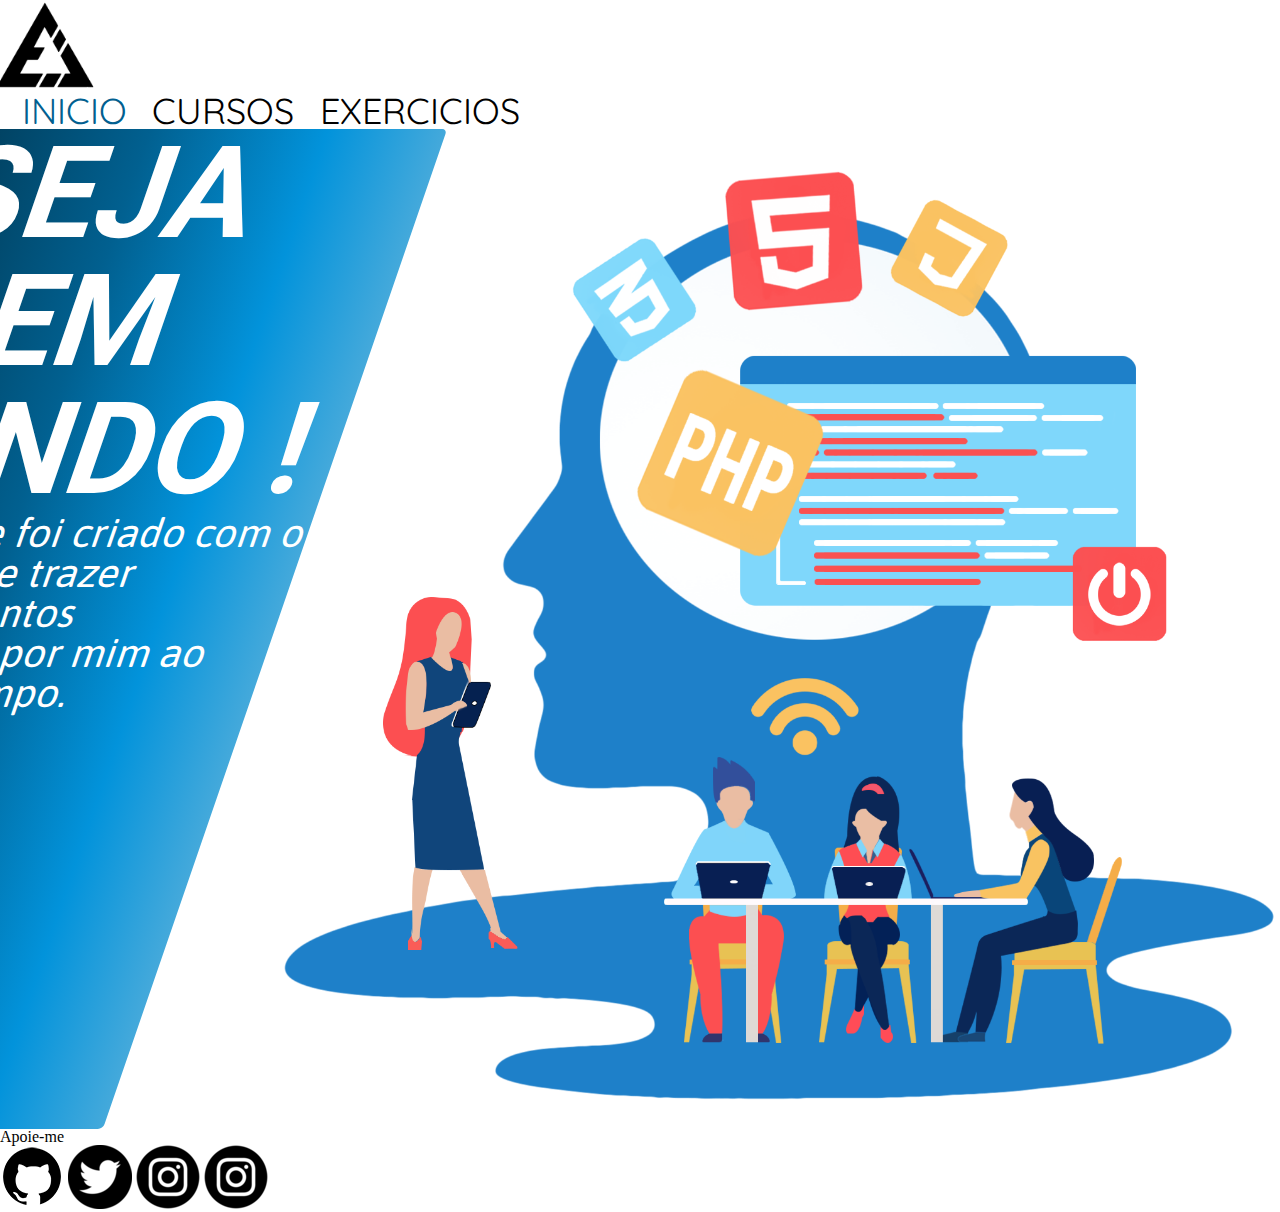
<file: index.html>
<!DOCTYPE html>
<html lang="pt-br">

<head>
    <meta charset="UTF-8">
    <meta http-equiv="X-UA-Compatible" content="IE=edge">
    <meta name="viewport" content="width=device-width, initial-scale=1.0">
    <title>Site de Estudos</title>
    <link rel="shortcut icon" href="img/favicon.ico" type="image/x-icon">
    <link rel="stylesheet" href="reset.css">
    <link rel="stylesheet" href="style.css">
</head>

<body>



    <!--      CABEÇALHO      -->
    <header class="cabecalho">
      <img src="img/logo.png" alt="Logo Eric Inácio" class="cabeçalho__logotipo">
      <nav class="menu-bar">
          <a href="index.html" class="menu-bar__link menu-bar__link-selecionado">Inicio</a>
          <a href="cursos.html" class="menu-bar__link">Cursos</a>
          <a href="exerc.html" class="menu-bar__link">Exercicios</a>
      </nav>
    </header>



    <!--      CONTEUDO      -->
    <main>
        <section class="inicio">
            <article class="inicio__container">
                <h1 class="inicio__titulo">Seja Bem Vindo !</h1>
                <p class="inicio__texto">Esse saite foi criado com o objetivo de trazer conhecimentos aprendidos por mim ao longo do tempo.</p>
            </article>
            <img src="img/img-fundo.png" alt="Imagem de Ambiente de Computação" class="inicio__imagem">
        </section>
    </main>



    <!--      RODAPÉ      -->
    <footer class="rodape">
        <p class="rodape__texto">Apoie-me</p>
        <a href="https://github.com/ericinacio" target="_blank"><img src="img/github.png" alt="Logo Github" class="rodape__link"></a>
        <a href="https://twitter.com/ericinaacio" target="_blank"><img src="img/twitter.png" alt="Logo Twitter" class="rodape__link"></a>
        <a href="https://www.instagram.com/ericinaacio" target="_blank"><img src="img/instagram.png" alt="Logo Instagram" class="rodape__link"></a>
        <a href="https://www.instagram.com/ericinaacio" target="_blank"><img src="img/instagram.png" alt="Logo Instagram" class="rodape__link"></a>
    </footer>
</body>

</html>
</file>
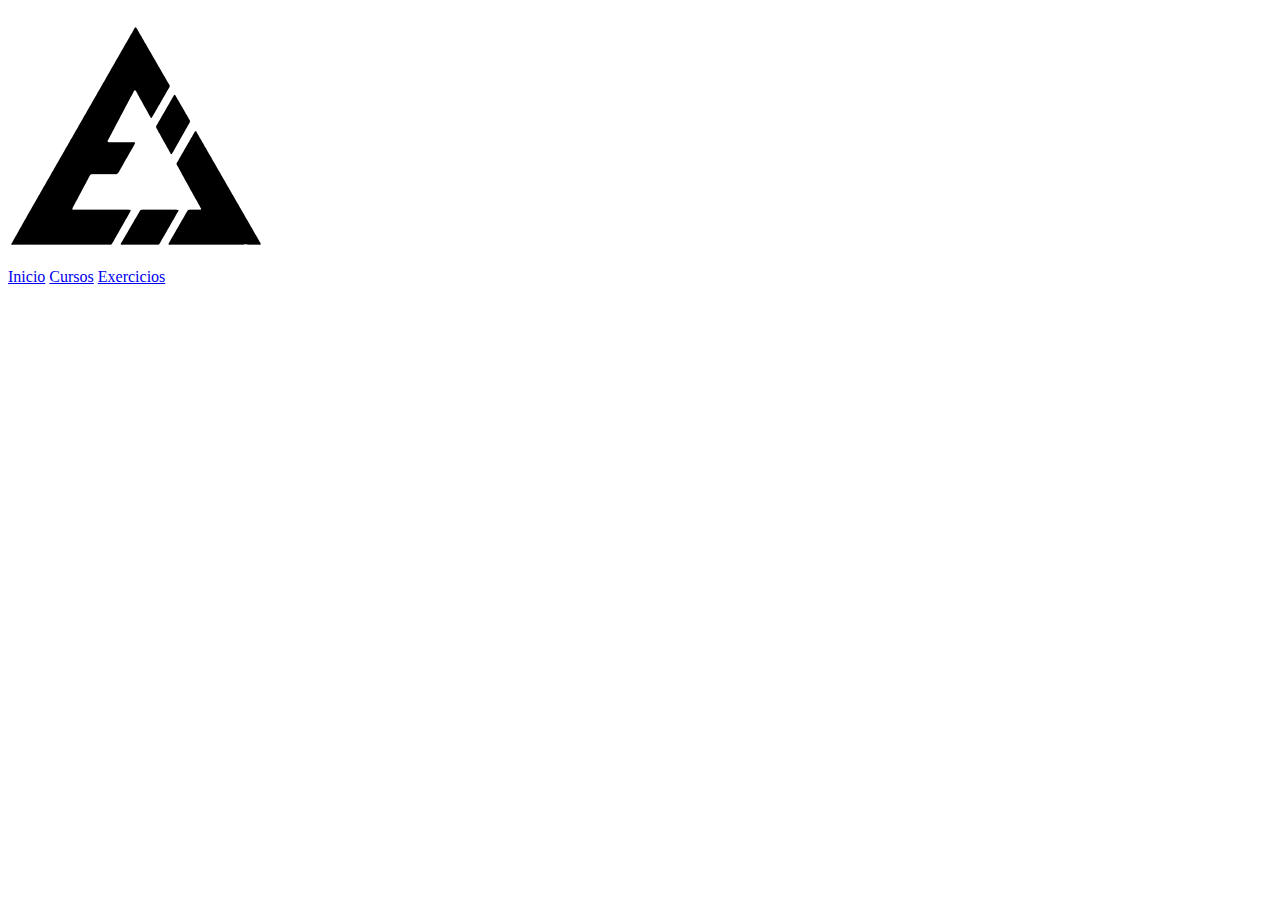
<file: cursos.html>
<!DOCTYPE html>
<html lang="pt-br">
<head>
    <meta charset="UTF-8">
    <meta http-equiv="X-UA-Compatible" content="IE=edge">
    <meta name="viewport" content="width=device-width, initial-scale=1.0">
    <title>Site de Estudos</title>
    <link rel="shortcut icon" href="favicon.ico" type="image/x-icon">
    <link rel="stylesheet" href="style.css">
</head>
<body>
    


    <!--      CABEÇALHO      -->
    <header>
        <img src="img/logo.png" alt="logotipo">
        <nav>
            <a href="index.html">Inicio</a>
            <a href="cursos.html" id="selecionado">Cursos</a>
            <a href="exerc.html">Exercicios</a>
        </nav>
    </header>


    
</body>
</html>
</file>
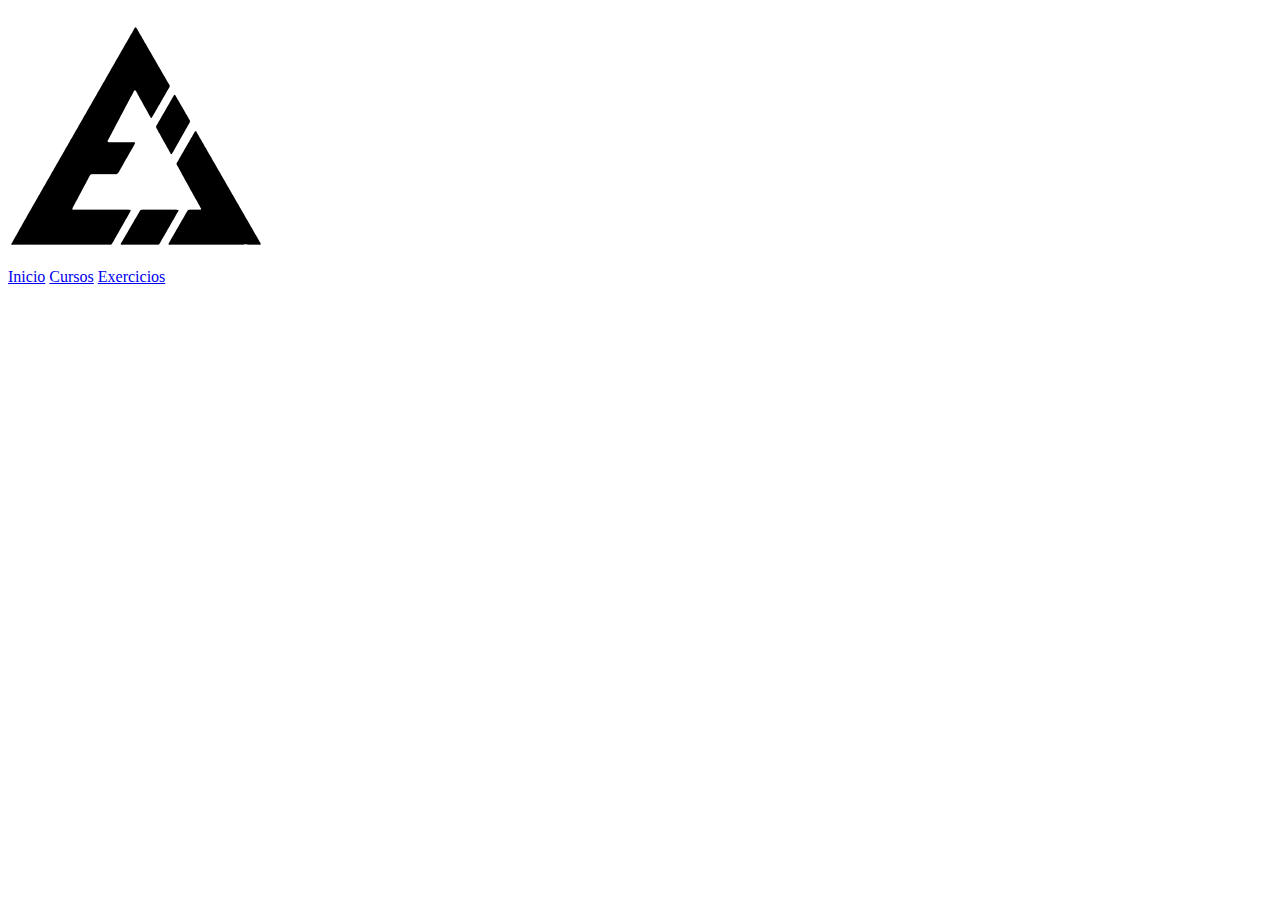
<file: exerc.html>
<!DOCTYPE html>
<html lang="pt-br">
<head>
    <meta charset="UTF-8">
    <meta http-equiv="X-UA-Compatible" content="IE=edge">
    <meta name="viewport" content="width=device-width, initial-scale=1.0">
    <title>Site de Estudos</title>
    <link rel="shortcut icon" href="favicon.ico" type="image/x-icon">
    <link rel="stylesheet" href="style.css">
</head>
<body>



    <!--      CABEÇALHO      -->
    <header>
        <img src="img/logo.png" alt="logotipo">
        <nav>
            <a href="index.html">Inicio</a>
            <a href="cursos.html">Cursos</a>
            <a href="exerc.html" id="selecionado">Exercicios</a>
        </nav>
    </header>



</body>
</html>
</file>
<file: style.css>
@charset "UTF-8";
@import url('https://fonts.googleapis.com/css2?family=Asap:ital,wght@0,400;0,500;0,600;0,700;1,400;1,500;1,600;1,700&family=Quicksand:wght@700&family=Roboto:ital,wght@0,100;0,300;0,400;0,500;0,700;0,900;1,100;1,300;1,400;1,500;1,700;1,900&display=swap');


:root {
    --cor01: #44A9DB;
    --cor02: #0293DB;
    --cor03: #327CA2;
    --cor04: #016090;
    --cor05: #013E5C;

    --preto: #000000;
    --branco: #fff;
    --cor-degrade: linear-gradient(-90deg, #44A9DB, #0293DB 25%, #016090, #013E5C );

    --fonte-padrao: Arial, Helvetica, sans-serif;
    --fonte-titulo: 'Roboto', sans-serif;
    --fonte-paragrafo: 'Asap', sans-serif;
    --fonte-menu: 'Quicksand', sans-serif;
}




/*      CABEÇALHO      */
.cabeçalho {
    display: flex;
    justify-content: space-between;
    align-items: center;
    padding: 1rem 5rem 1rem 20rem;
}

.cabeçalho__logotipo{
    height: 90px;
}

.cabeçalho__logotipo:hover {
    transform: rotateY(1turn) scale(1.1);
    transition-duration: 1s;
}

.menu-bar__link{
    color: var(--preto);
    text-decoration: none;
    font-family: var(--fonte-menu);
    font-size: 36px;
    margin-left: 0.6em;
    text-transform: uppercase;
}
.menu-bar__link:hover{
    color: var(--cor02);
    border-bottom: 5px solid var(--cor02);
}
.menu-bar__link-selecionado{
    color: var(--cor04);
    border-bottom: 5px solid var(--cor04);
}





/*      CONTEUDO      */
.inicio{
    display: flex;
    justify-content: space-between;
    
}

.inicio__container{
    background-image: var(--cor-degrade);
    /* Chrome, Opera */
    -webkit-transform: skew(-19deg);
    /* IE */
    -ms-transform: skew(-19deg);
    /* Padrão */
    transform: skew(-19deg);
    margin-left: -200px;
    border-radius: 5px;
}

.inicio__titulo, .inicio__texto{
    color: var(--branco);
}
.inicio__titulo{
    font-family: var(--fonte-titulo);
    font-size: 8em;
    font-weight: 700;
    text-transform: uppercase;
    
}

.inicio__texto{
    font-family: var(--fonte-paragrafo);
    font-size: 2.5em;
    font-weight: 400;
}

.inicio__imagem{
    height: 1000px;
}



/*      RODAPÉ      */
</file>
